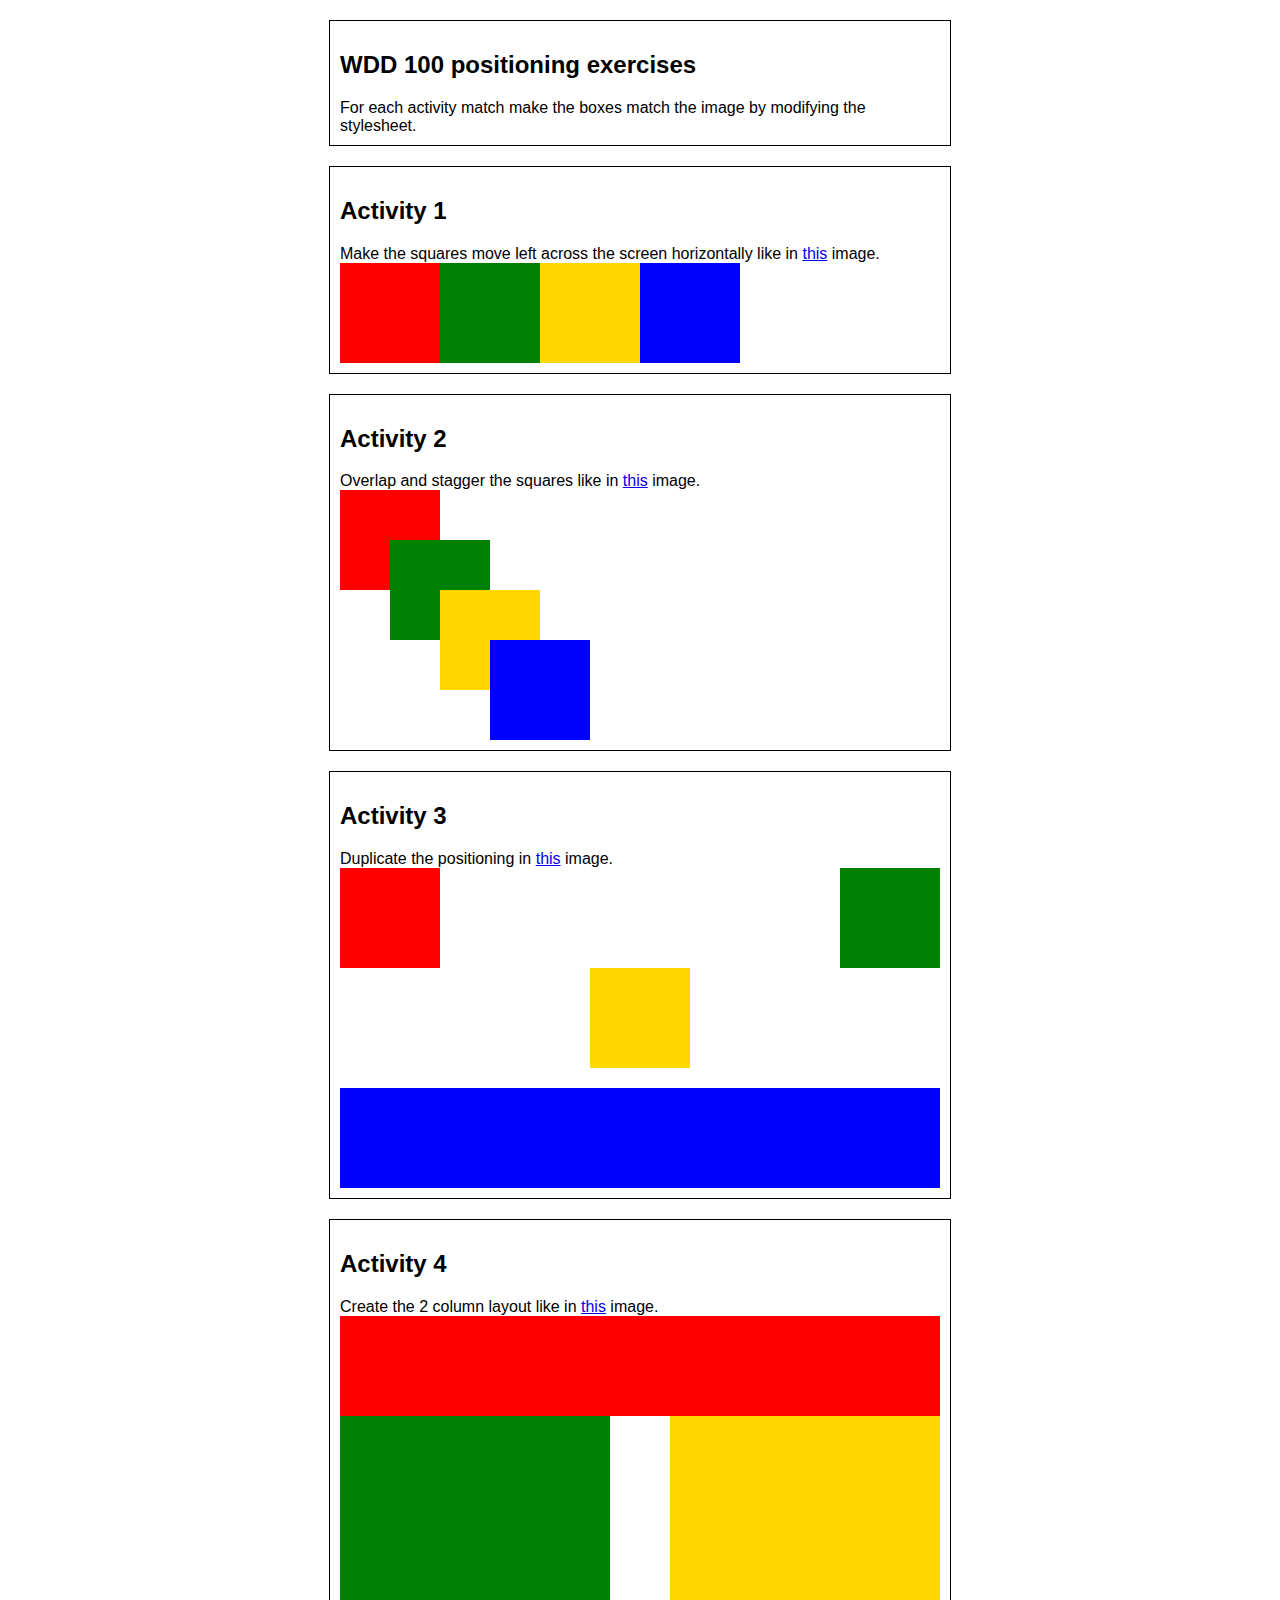
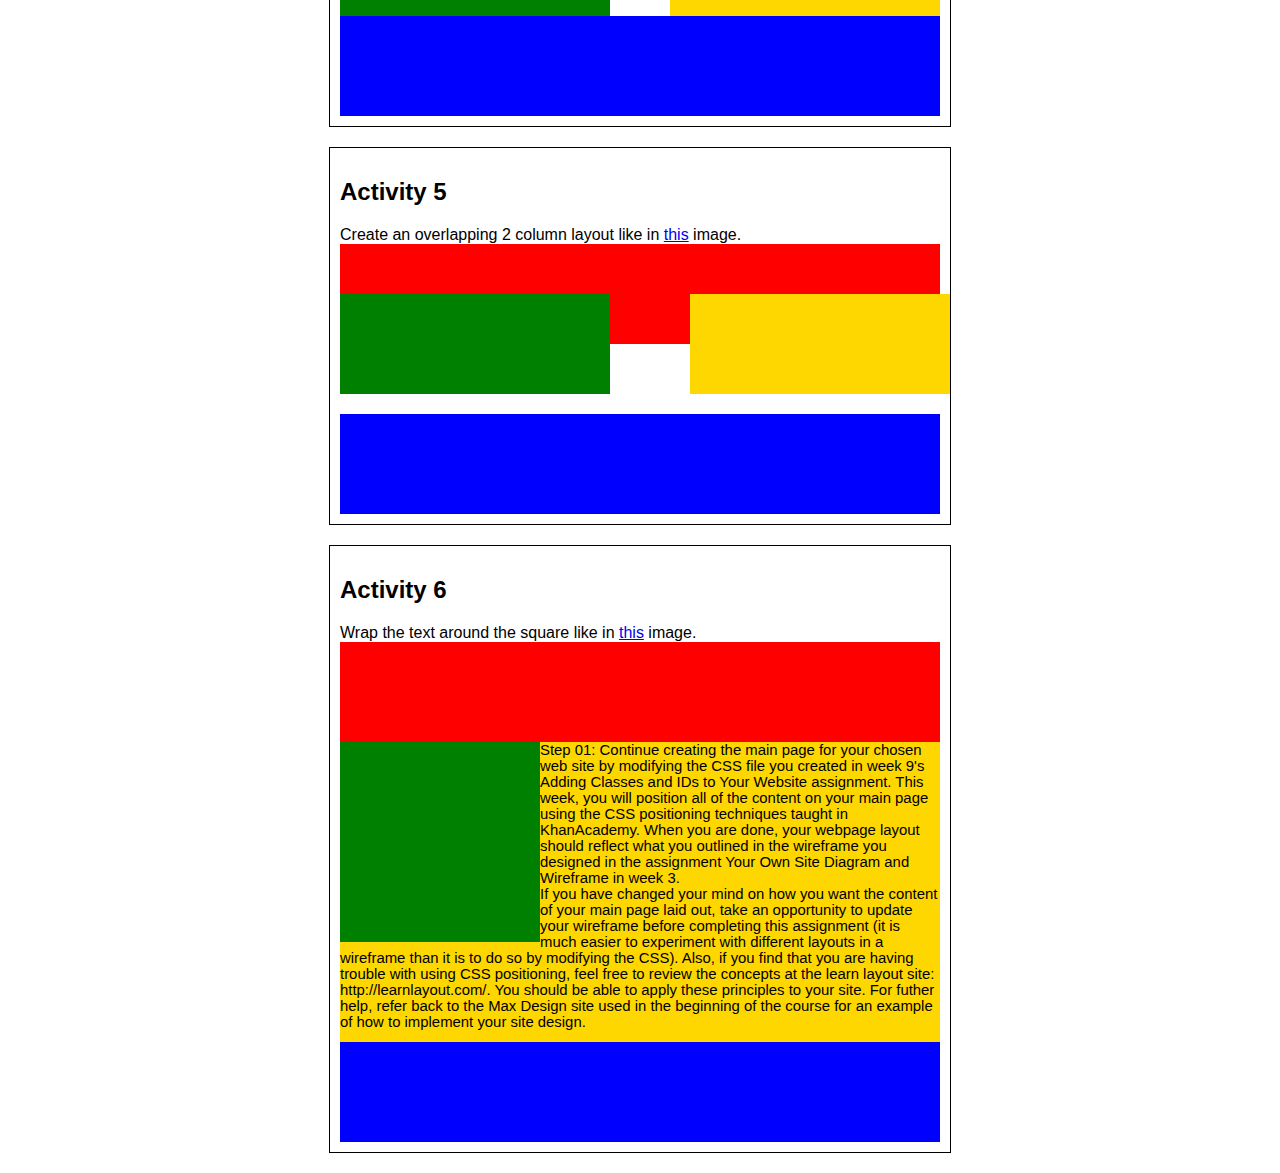
<file: positioning.html>
<!doctype html>
<html>
    <head>
        <title>Style test</title>
        <link rel="stylesheet" type="text/css" href="positionstyles.css" />
    </head>
    <body>
        <div class="activity">
        <h2>WDD 100 positioning exercises</h2>
        For each activity match make the boxes match the image by modifying the stylesheet.</div>
        <div class="activity">
            <h2>Activity 1</h2>
            Make the squares move left across the screen horizontally like in <a href="https://byui-cit.github.io/wdd100/images/Example1.png" target="_blank">this</a> image.
            <div class="content1" >
            <div class="red1" ></div>
            <div class="green1" ></div>
            <div class="yellow1"></div>
            <div class="blue1"></div>
            </div>
        </div>
        <div class="activity">
            <h2>Activity 2</h2> Overlap and stagger the squares like in <a href="https://byui-cit.github.io/wdd100/images/Example2.png" target="_blank">this</a> image.
            <div class="content2" >
            <div class="red2" ></div>
            <div class="green2" ></div>
            <div class="yellow2"></div>
            <div class="blue2"></div>
            </div>
        </div>
        <div class="activity">
            <h2>Activity 3</h2>
            Duplicate the positioning in <a href="https://byui-cit.github.io/wdd100/images/Example3.png" target="_blank">this</a> image.
            <div class="content3" >
            <div class="red3" ></div>
            <div class="green3" ></div>
            <div class="yellow3"></div>
            <div class="blue3"></div>
            </div>
        </div>
        <div class="activity">
            <h2>Activity 4</h2>
            Create the 2 column layout like in <a href="https://byui-cit.github.io/wdd100/images/Example4.png" target="_blank">this</a> image.
            <div class="content4" >
            <div class="red4" ></div>
            <div class="green4" ></div>
            <div class="yellow4"></div>
            <div class="blue4"></div>
            </div>
        </div>
        <div class="activity">
            <h2>Activity 5</h2>
            Create an overlapping 2 column layout like in <a href="https://byui-cit.github.io/wdd100/images/Example5.png" target="_blank">this</a> image.
            <div class="content5" >
            <div class="red5" ></div>
            <div class="green5" ></div>
            <div class="yellow5"></div>
            <div class="blue5"></div>
            </div>
        </div>
        <div class="activity">
            <h2>Activity 6</h2>
            Wrap the text around the square like in <a href="https://byui-cit.github.io/wdd100/images/Example6.png" target="_blank">this</a> image.
            <div class="content6" >
            <div class="red6" ></div>
            <div class="green6" ></div>
            <div class="yellow6">Step 01: Continue creating the main page for your chosen web site by modifying the CSS file you created in week 9's Adding Classes and IDs to Your Website assignment. This week, you will position all of the content on your main page using the CSS positioning techniques taught in KhanAcademy. When you are done, your webpage layout should reflect what you outlined in the wireframe you designed in the assignment Your Own Site Diagram and Wireframe in week 3. <br />
            If you have changed your mind on how you want the content of your main page laid out, take an opportunity to update your wireframe before completing this assignment (it is much easier to experiment with different layouts in a wireframe than it is to do so by modifying the CSS). Also, if you find that you are having trouble with using CSS positioning, feel free to review the concepts at the learn layout site: http://learnlayout.com/. You should be able to apply these principles to your site. For futher help, refer back to the Max Design site used in the beginning of the course for an example of how to implement your site design.</div>
            <div class="blue6"></div>
            </div>
        </div>
    </body>
</html>
</file>
<file: positionstyles.css>
/* Activity 1 styles */
.red1 { 
    width: 100px; 
    height: 100px; 
    background-color: red; 
    float:left;
    } 
    .green1 {
    width: 100px; 
    height: 100px; 
    background-color: green;
    float:left;
    } 
    .yellow1 {
    width: 100px; 
    height: 100px; 
    background-color: gold; 
    float:left;
    } 
    .blue1 {
    width: 100px; 
    height: 100px; 
    background-color: blue; 
    float:left;
    } 
     /* Activity 2 styles */ 
    .red2 {
    width: 100px; 
    height: 100px; 
    background-color: red;
    } 
    .green2 { 
    width: 100px; 
    height: 100px; 
    background-color: green; 
    margin-top:-50px;
    margin-left:50px;
     } 
    .yellow2 {
    width: 100px; 
    height: 100px; 
    background-color: gold;
    margin-top:-50px;
    margin-left: 100px;
    
    } 
    .blue2 {
    width: 100px; 
    height: 100px; 
    background-color: blue;
    margin-top:-50px;
    margin-left: 150px;
    } 
     /* Activity 3 styles */ 
   .content3 div
{float:left;
    display:inline;
;}
    .red3 {
    width: 100px; 
    height: 100px; 
    background-color: red; 
        float:left;
        margin-bottom:0px;
        margin-right:200px;
     } 
    .green3 {
    width: 100px; 
    height: 100px; 
    background-color: green;
    float:left;
    margin-left:200px;
     } 
    .yellow3 {
    width: 100px; 
    height: 100px; 
    background-color: gold;
    margin-left:250px;
    margin-bottom: 20px;
    margin-top:0px;
    margin-right:200px;
     } 
    .blue3 {
    width: 600px;
    height: 100px; 
    background-color: blue;
    display:inline;
    float:left;
     } 
     /* Activity 4 styles */ 
    .red4 {
    width: 100%; 
    height: 100px; 
    background-color: red; 
     } 
    .green4 {
    width:45%; 
    height: 200px; 
    background-color: green; 
    float:left;
    margin-right:10px;
    
    } 
    .yellow4 {
    width: 45%; 
    height: 200px; 
    background-color: gold;
    margin-left:330px;
     } 
    .blue4 {
    width: 100%; 
    height: 100px; 
    background-color: blue; 
     } 
     /* Activity 5 styles */ 
    .red5 { 
    width: 100%; 
    height: 100px; 
    background-color: red; 
        
     } 
    .green5 { 
    width: 45%; 
    height: 100px; 
    background-color: green;
    margin-left:0px;
    margin-right:1100px;
    margin-bottom:-100px;
    margin-top:-50px;
    

     } 
    .yellow5 {
    width: 45%; 
    height: 100px; 
    background-color: gold; 
    margin-left:350px;
    margin-right:600px;
    margin-top:-50px;
    margin-bottom:20px;

    } 
    .blue5 {
    width: 100%; 
    height: 100px; 
    background-color: blue; 
   
     } 
     /* Activity 6 styles */ 
    .red6 {
    width: 100%; 
    height: 100px; 
    background-color: red; } 
    .green6 {
    width: 200px; 
    height: 200px; 
    background-color: green;
    float:left;
   } 
    .yellow6 {
    width: 100%; 
    height: 300px; 
    background-color: gold;
    font-size:14.9px;
   
   } 
    .blue6 {
    width: 100%; 
    height: 100px; 
    background-color: blue; 
    } 
     .activity {
    width: 600px; 
    margin: 20px auto; 
    font-family: Arial, sans-serif; 
    border: 1px solid black; 
    padding: 10px; 
    clear:both; 
    overflow: auto;
    }
</file>
